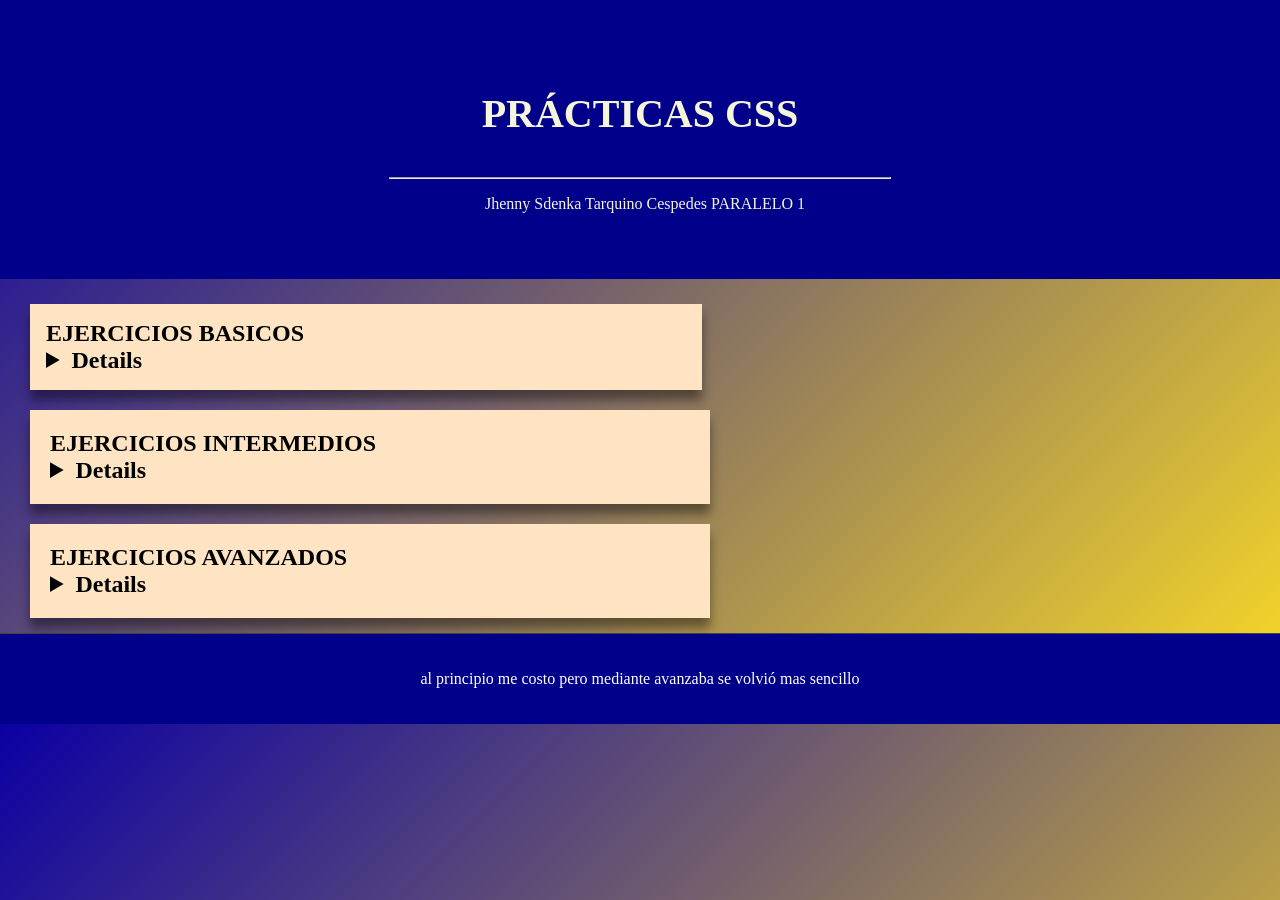
<file: practica-hito-3/index.html>
<!DOCTYPE html>
<html lang="es">
<head>
    <meta charset="UTF-8">
    <meta name="viewport" content="width=device-width, initial-scale=1.0">
    <link rel="stylesheet" href="style.css">
    <title>Document</title>
</head>
<body>
<header class="header-nav">
<nav>
    <section class="Encabezado">
    <h1 class="Encabezado__titulo">PRÁCTICAS CSS</h1>
    <hr class="linea">
    <p class="Encabezado__parrafo">Jhenny Sdenka Tarquino Cespedes   PARALELO 1</p>
   </section>
</nav>
</header>
    <main class="main__principal"> 
    <section class="EJERCICIOS">
        <h2  class="Ejercicios__1">EJERCICIOS BASICOS<details>
            <ol>
                <li><a href="html/basicos/selectores.html">Selectores</a></li>
                <li><a href="html/basicos/boxmodel.html">boxmodel</a></li>
                <li><a href="html/basicos/cascada y herencia.html">cascada y herencia</a></li>
                <li><a href="html/basicos/bordesysombras.html">bordes y sombras</a></li>
                <li><a href="html/basicos/colorygradientes.html">color y gradientes</a></li>
                <li><a href="html/basicos/background.html">background</a></li>
                <li><a href="html/basicos/filtros.html">filtros</a></li>
                <li><a href="html/basicos/backdropfilter.html">backdrop filter</a></li>
                <li><a href="html/basicos/texto.html">texto</a></li>
            </ol>  
        </details> </h2>
        <h2 class="Ejercicios__2"> EJERCICIOS INTERMEDIOS<details>
            <ol>
                <li><a href="html/intermedios/redimension.html">Redimension</a></li>
                <li><a href="html/intermedios/pseudoclases.html">pseudoclases</a></li>
                <li><a href="html/intermedios/pseudo-elementos.html">pseudo-elementos</a></li>
                <li><a href="html/intermedios/position.html">position</a></li>
            </ol>  
        </details></h2>
        <h2 class="Ejercicios__3">EJERCICIOS AVANZADOS<details>
            <ol>
                <li><a href="">ejercicios 1</a></li>
                <li><a href="">ejercicios 2</a></li>
                <li><a href="">ejercicios 3</a></li>
                <li><a href="">ejercicios 4</a></li>
                <li><a href="">ejercicios 5</a></li>
                <li><a href="">ejercicios 6</a></li>
                <li><a href="">ejercicios 7</a></li>
                <li><a href="">ejercicios 8</a></li>
            </ol>  
        </details></h2>
   </section>
 </main>
 <footer class="pie">
    <p class="pie__comentario">al principio me costo pero mediante avanzaba se volvió mas sencillo</p>

 </footer>
 
</body>
</html>
</file>
<file: practica-hito-3/style.css>
*{
    font-family: Georgia, 'Times New Roman', Times, serif;
}
body {
  
    font-family: Georgia, 'Times New Roman', Times, serif;
    margin: 0;
    padding: 0;
    background: linear-gradient(135deg, #0b00a3 0%, #fcdc25 100%);
}

.Encabezado {
    position: relative;
    color: beige;
     text-align: center;
     background-color: darkblue;
     padding-top: 50px;
     padding-bottom: 50px;
     
}

.Encabezado__titulo{

font-size: 40px
}
.linea{
    width: 500px;
}
.Encabezado__parrafo{
position: relative;
left: 5px;
right: 150px;
text-align: center;
}
.EJERCICIOS{
    color: black;

    }
.Ejercicios__1{
   position: relative;
   top: 5px ;left: 30px;
    background-color: bisque;
   width: 50%;
   padding: 16px;
   box-shadow: 0 10px 10px rgba(0, 0, 0, 0.422);
}    
.Ejercicios__2{
    background-color: bisque;
    width: 50%;
   position: relative;
   top: 5px;left: 30px;
    padding: 20px;
    box-shadow: 0 10px 10px rgba(0, 0, 0, 0.422);
}    
.Ejercicios__3{
    background-color: bisque;
    position: relative;
    top: 5px;left: 30px;
    width: 50%;
    padding: 20px;
    box-shadow: 0 10px 10px rgba(0, 0, 0, 0.422);
}   

.pie {
    background-color: darkblue;
    color: white;
    text-align: center;
    padding: 20px;
    border-top: 1px solid #444;
  }
  .comentario {
    background-color: #f25c54;
    color: white;
    padding: 20px 40px;
    border-radius: 8px;
    text-decoration: none;
    font-size: 32px;
    transition: background 0.3s ease;
  }
</file>
